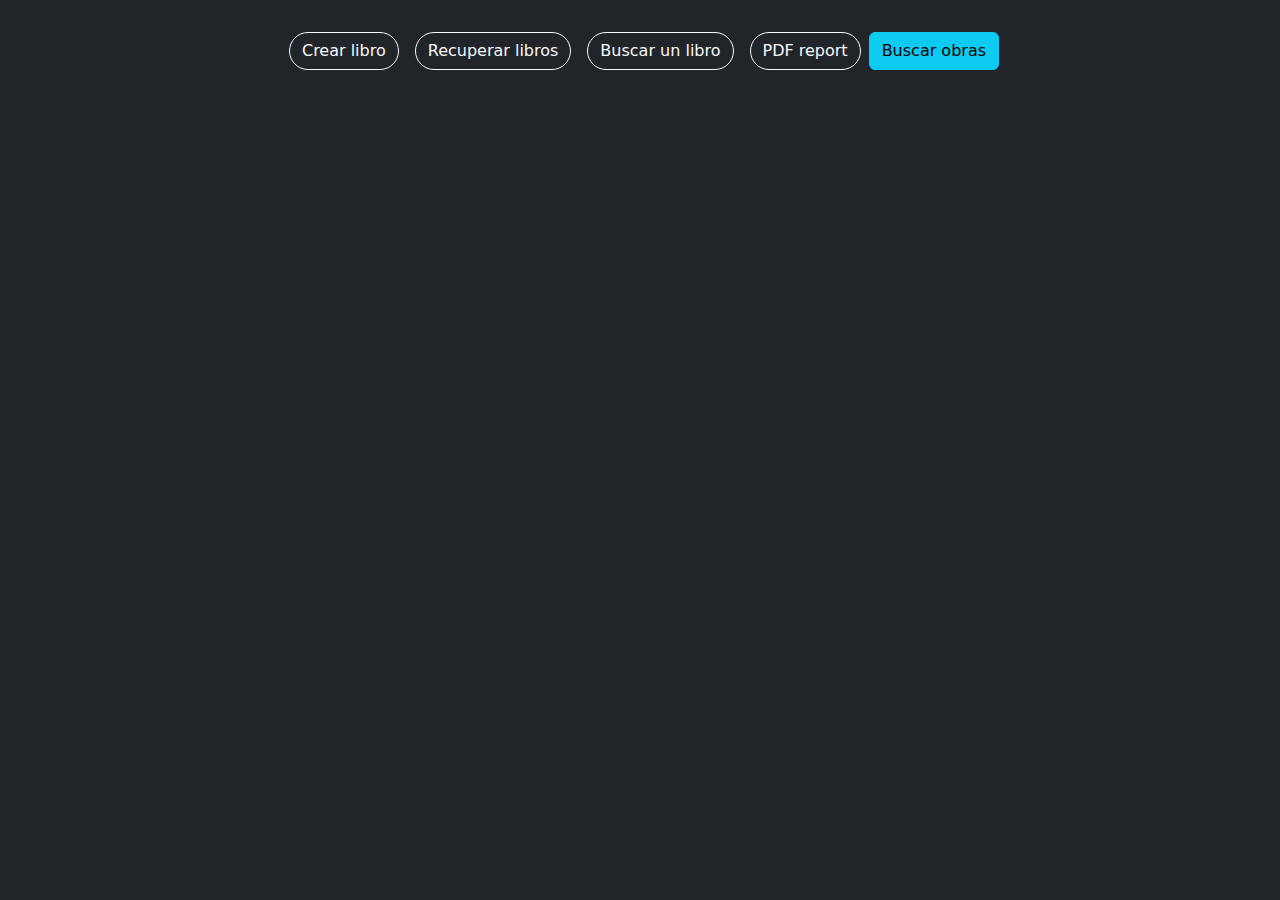
<file: src/main/resources/templates/index.html>
<html xmlns:th="http://www.thymeleaf.org">
<head>
    <link href="https://cdn.jsdelivr.net/npm/bootstrap@5.3.0/dist/css/bootstrap.min.css" rel="stylesheet">
</head>
<body class="bg-dark text-light">

    <p th:text="${mensaje}" class="text-center my-3"></p>

    <header class="bg-dark py-3">
        <div class="container d-flex justify-content-center">
            <a href="/createBook" class="btn btn-outline-light mx-2 rounded-pill">Crear libro</a>
            <a href="/books" class="btn btn-outline-light mx-2 rounded-pill">Recuperar libros</a>
            <a href="/searchBook" class="btn btn-outline-light mx-2 rounded-pill">Buscar un libro</a>
            <a href="/api/pdfreport" class="btn btn-outline-light mx-2 rounded-pill">PDF report</a>
            <!-- <a href="/api/authorsbvmc" class="btn btn-info">Wikidata call</a> -->
            <a href="/wikidatabvmc" class="btn btn-info">Buscar obras</a>
        </div>
    </header>
    <script src="https://cdn.jsdelivr.net/npm/bootstrap@5.3.0/dist/js/bootstrap.bundle.min.js"></script>
</body>
</html>
</file>
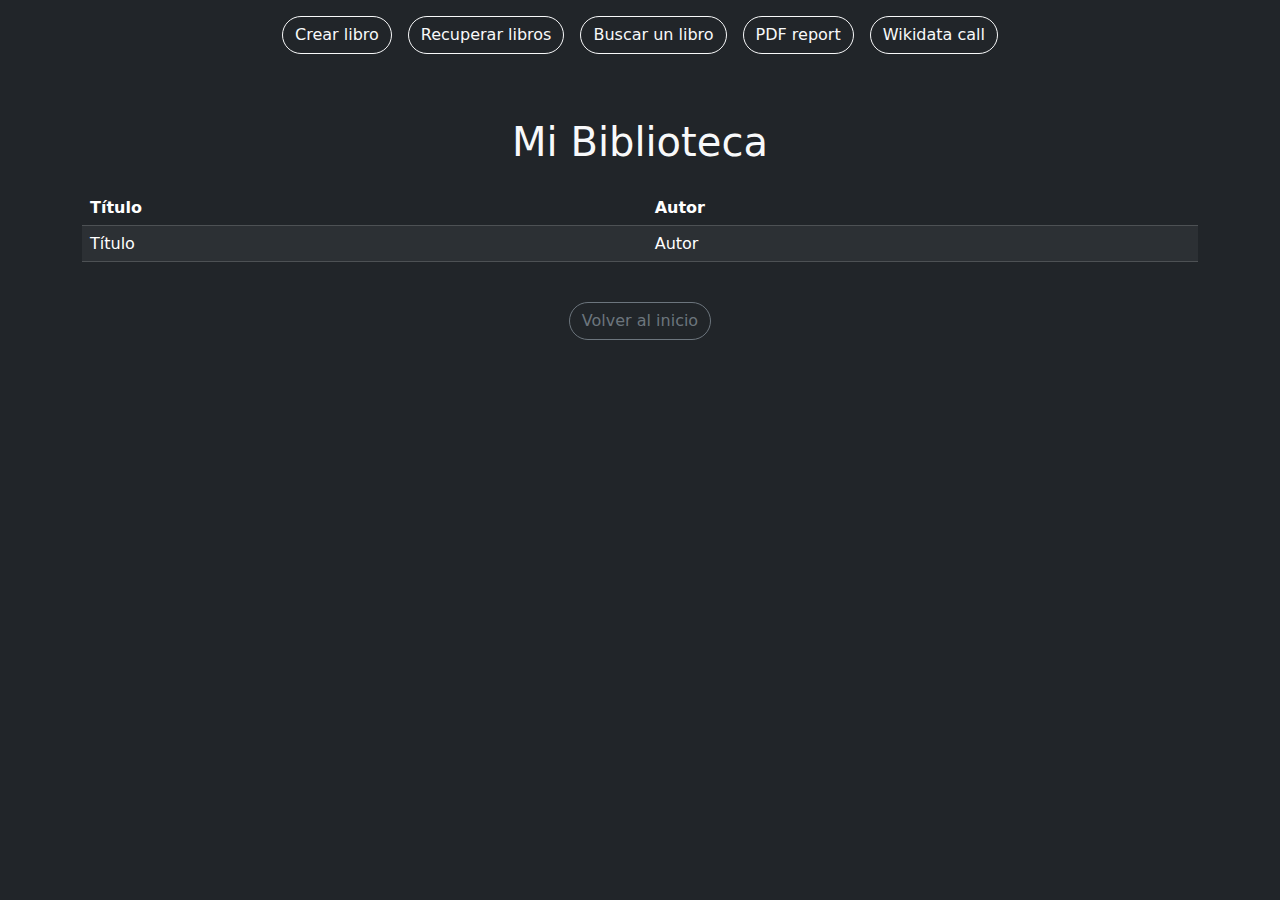
<file: src/main/resources/templates/biblioteca.html>
<html xmlns:th="http://www.thymeleaf.org">
<head>
    <link href="https://cdn.jsdelivr.net/npm/bootstrap@5.3.0/dist/css/bootstrap.min.css" rel="stylesheet">
</head>
<body class="bg-dark text-light">

    <header class="bg-dark py-3">
        <div class="container d-flex justify-content-center">
            <a href="/createBook" class="btn btn-outline-light mx-2 rounded-pill">Crear libro</a>
            <a href="/books" class="btn btn-outline-light mx-2 rounded-pill">Recuperar libros</a>
            <a href="/searchBook" class="btn btn-outline-light mx-2 rounded-pill">Buscar un libro</a>
            <a href="/api/pdfreport" class="btn btn-outline-light mx-2 rounded-pill">PDF report</a>
            <a href="/api/authorsbvmc" class="btn btn-outline-light mx-2 rounded-pill">Wikidata call</a>
        </div>
    </header>

    <div class="container mt-5">
        <h1 class="text-center mb-4">Mi Biblioteca</h1>
        <!-- Tabla de libros -->
        <div class="table-responsive">
            <table class="table table-dark table-striped table-hover">
                <thead>
                <tr>
                    <th scope="col">Título</th>
                    <th scope="col">Autor</th>
                </tr>
                </thead>
                <tbody>
                <tr th:each="book : ${books}">
                    <td th:text="${book.title}">Título</td>
                    <td th:text="${book.author}">Autor</td>
                </tr>
                </tbody>
            </table>
        </div>
        <!-- Botón para regresar a la página principal -->
        <div class="text-center mt-4">
            <a href="/" th:href="@{/}" class="btn btn-outline-secondary rounded-pill">Volver al inicio</a>
        </div>
    </div>
    <script src="https://cdn.jsdelivr.net/npm/bootstrap@5.3.0/dist/js/bootstrap.bundle.min.js"></script>
  </body>

</html>
</file>
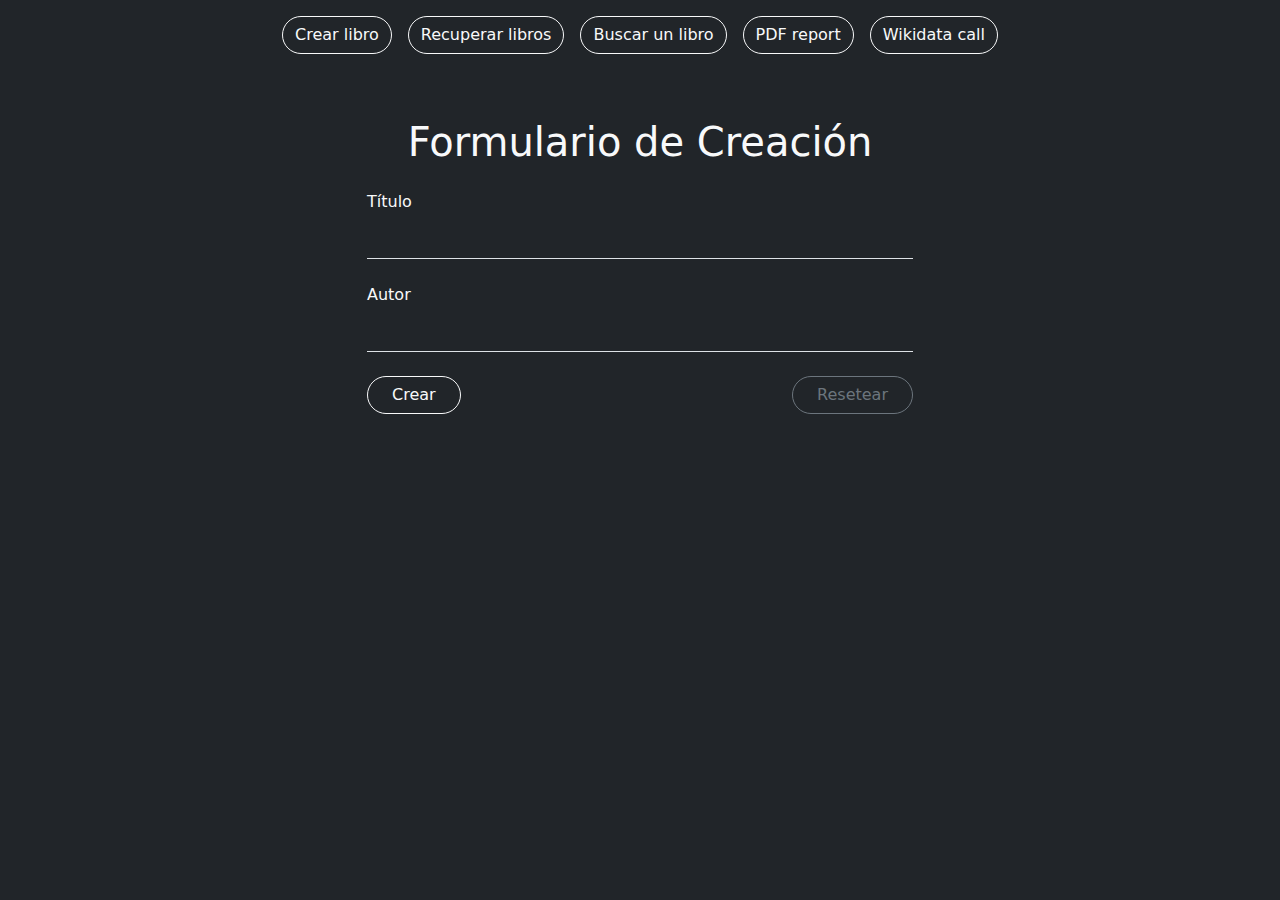
<file: src/main/resources/templates/form.html>
<html xmlns:th="http://www.thymeleaf.org">
<head>
    <link href="https://cdn.jsdelivr.net/npm/bootstrap@5.3.0/dist/css/bootstrap.min.css" rel="stylesheet">
</head>
<body class="bg-dark text-light">
<!-- Barra de navegación -->
<header class="bg-dark py-3">
    <div class="container d-flex justify-content-center">
        <a href="/createBook" class="btn btn-outline-light mx-2 rounded-pill">Crear libro</a>
        <a href="/books" class="btn btn-outline-light mx-2 rounded-pill">Recuperar libros</a>
        <a href="/searchBook" class="btn btn-outline-light mx-2 rounded-pill">Buscar un libro</a>
        <a href="/api/pdfreport" class="btn btn-outline-light mx-2 rounded-pill">PDF report</a>
        <a href="/api/authorsbvmc" class="btn btn-outline-light mx-2 rounded-pill">Wikidata call</a>
    </div>
</header>


<div class="container mt-5">
    <h1 class="text-center mb-4">Formulario de Creación</h1>
    <div class="row justify-content-center">
        <div class="col-md-6">
            <!-- Formulario -->
            <form action="#" th:action="@{/createBook}" th:object="${book}" method="post">
                <div class="mb-4">
                    <label for="title" class="form-label text-light">Título</label>
                    <input type="text" id="title" th:field="*{title}" class="form-control bg-dark text-light border-0 border-bottom rounded-0" placeholder="Ingrese el título del libro" required />
                </div>
                <div class="mb-4">
                    <label for="author" class="form-label text-light">Autor</label>
                    <input type="text" id="author" th:field="*{author}" class="form-control bg-dark text-light border-0 border-bottom rounded-0" placeholder="Ingrese el autor del libro" required />
                </div>
                <div class="d-flex justify-content-between">
                    <!-- Botón Crear -->
                    <button type="submit" class="btn btn-outline-light rounded-pill px-4">Crear</button>
                    <!-- Botón Reset -->
                    <button type="reset" class="btn btn-outline-secondary rounded-pill px-4">Resetear</button>
                </div>
            </form>
        </div>
    </div>
</div>
    <script src="https://cdn.jsdelivr.net/npm/bootstrap@5.3.0/dist/js/bootstrap.bundle.min.js"></script>
</body>
</html>
</file>
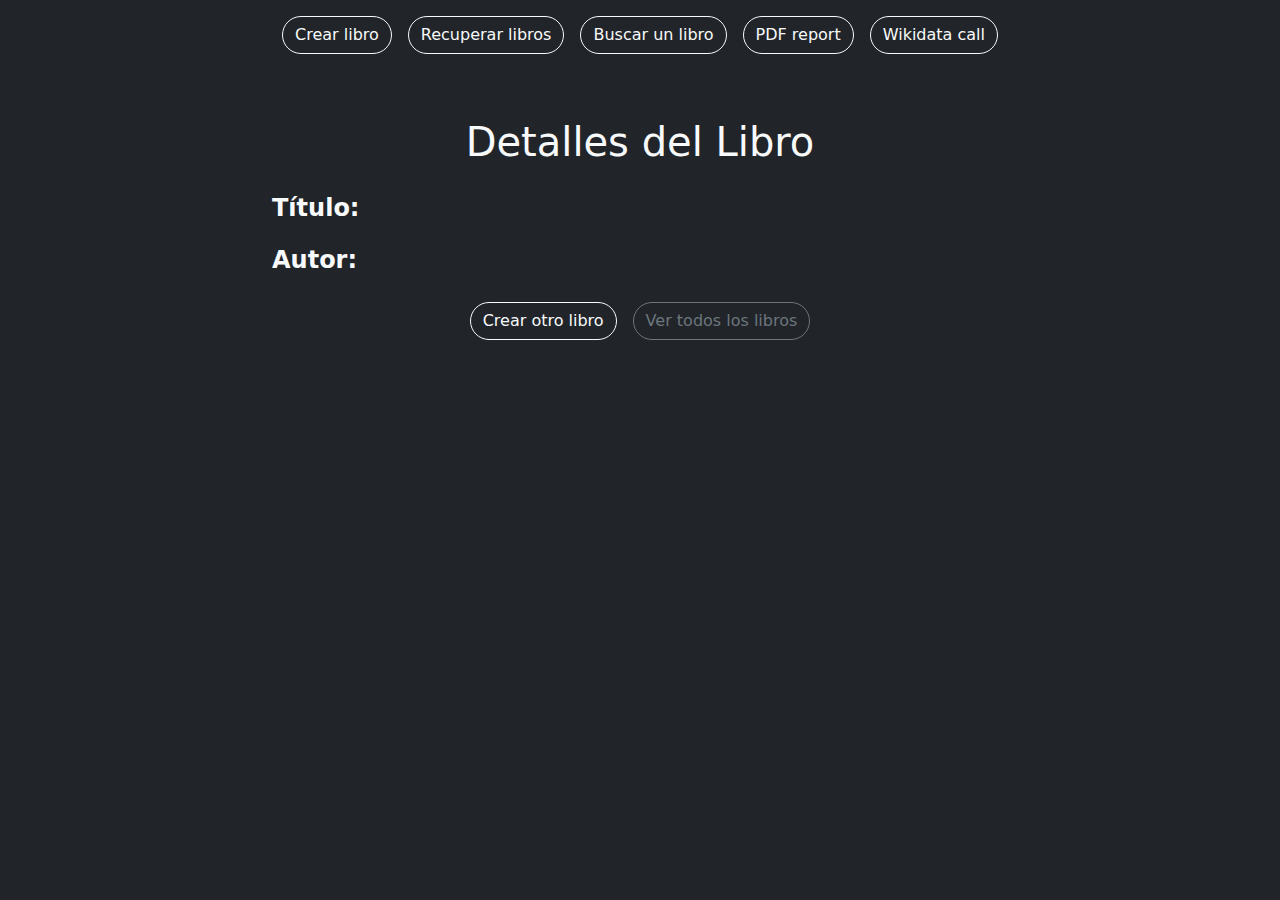
<file: src/main/resources/templates/result.html>
<html xmlns:th="http://www.thymeleaf.org">
<head>
    <link href="https://cdn.jsdelivr.net/npm/bootstrap@5.3.0/dist/css/bootstrap.min.css" rel="stylesheet">
</head>
<body class="bg-dark text-light">

    <header class="bg-dark py-3">
        <div class="container d-flex justify-content-center">
            <a href="/createBook" class="btn btn-outline-light mx-2 rounded-pill">Crear libro</a>
            <a href="/books" class="btn btn-outline-light mx-2 rounded-pill">Recuperar libros</a>
            <a href="/searchBook" class="btn btn-outline-light mx-2 rounded-pill">Buscar un libro</a>
            <a href="/api/pdfreport" class="btn btn-outline-light mx-2 rounded-pill">PDF report</a>
            <a href="/api/authorsbvmc" class="btn btn-outline-light mx-2 rounded-pill">Wikidata call</a>
        </div>
    </header>

    <div class="container mt-5">
        <h1 class="text-center mb-4">Detalles del Libro</h1>
        <div class="row justify-content-center">
            <div class="col-md-8">
                <!-- Información del libro -->
                <p class="fs-4">
                    <strong>Título:</strong> <span th:text="${book.title}"></span>
                </p>
                <p class="fs-4">
                    <strong>Autor:</strong> <span th:text="${book.author}"></span>
                </p>
                <div class="d-flex justify-content-center mt-4">
                    <a href="/createBook" class="btn btn-outline-light rounded-pill mx-2">Crear otro libro</a>
                    <a href="/books" class="btn btn-outline-secondary rounded-pill mx-2">Ver todos los libros</a>
                </div>
            </div>
        </div>
    </div>

    <script src="https://cdn.jsdelivr.net/npm/bootstrap@5.3.0/dist/js/bootstrap.bundle.min.js"></script>

</body>
</html>
</file>
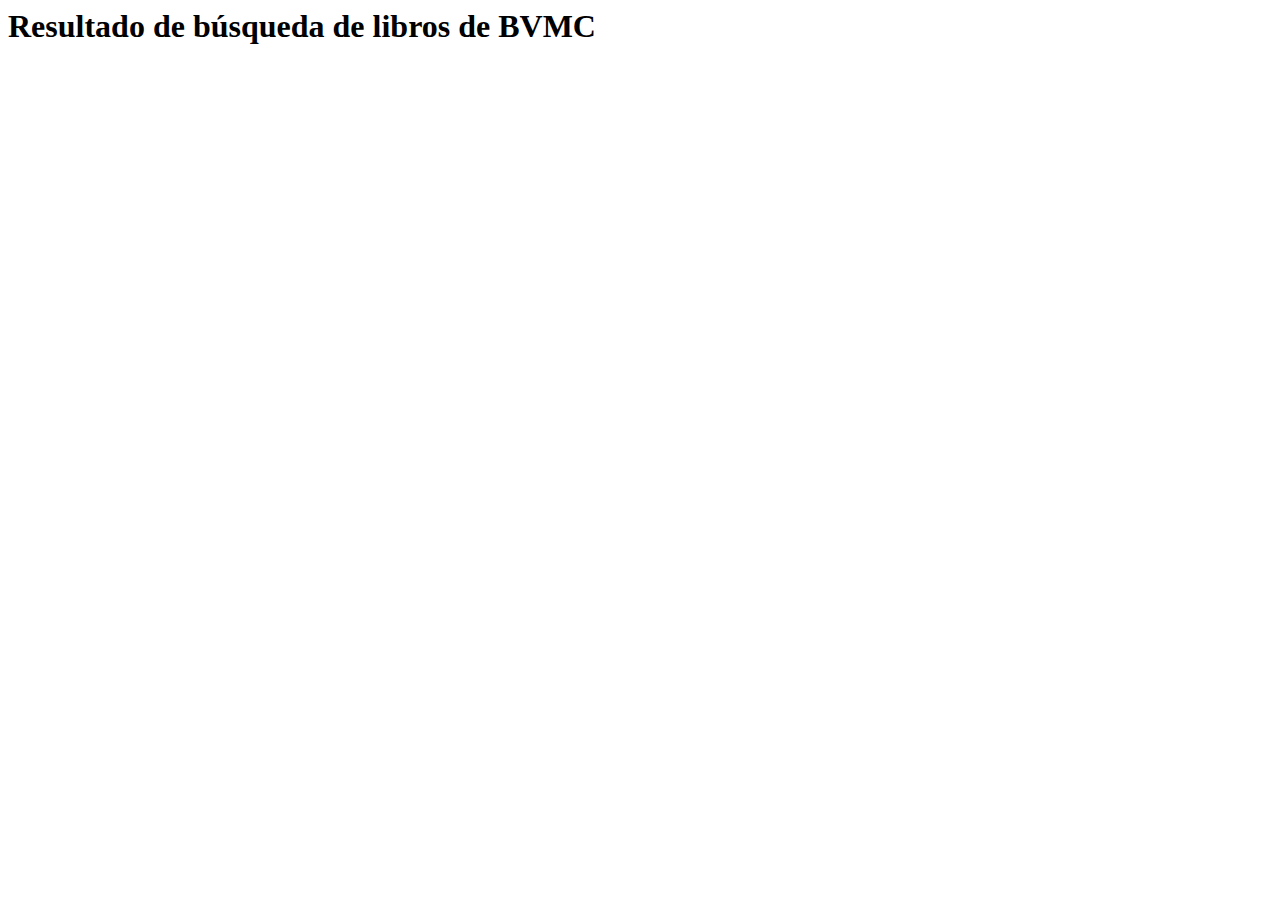
<file: src/main/resources/templates/resultSearchAuthor.html>
<html xmlns:th="http://www.thymeleaf.org">
<body>
<h1>Resultado de búsqueda de libros de BVMC</h1>
  <p th:text="'Título: ' + ${book.title}"/>
  <p th:text="'Autor: ' + ${book.author}" />

</body>
</html>
</file>
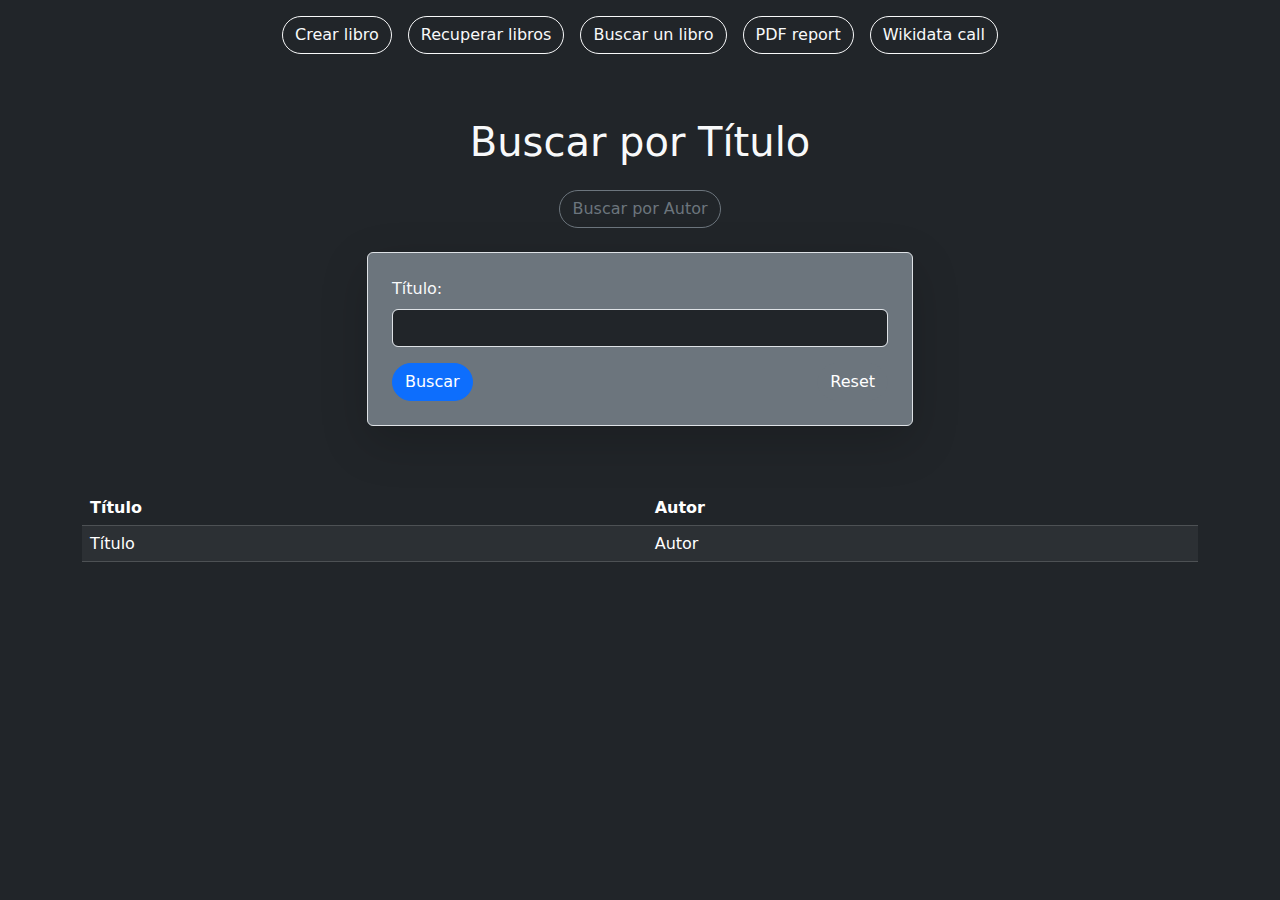
<file: src/main/resources/templates/searchForm.html>
<html xmlns:th="http://www.thymeleaf.org">
<head>
    <link href="https://cdn.jsdelivr.net/npm/bootstrap@5.3.0/dist/css/bootstrap.min.css" rel="stylesheet">
</head>
<body class="bg-dark text-light">

    <header class="bg-dark py-3">
        <div class="container d-flex justify-content-center">
            <a href="/createBook" class="btn btn-outline-light mx-2 rounded-pill">Crear libro</a>
            <a href="/books" class="btn btn-outline-light mx-2 rounded-pill">Recuperar libros</a>
            <a href="/searchBook" class="btn btn-outline-light mx-2 rounded-pill">Buscar un libro</a>
            <a href="/api/pdfreport" class="btn btn-outline-light mx-2 rounded-pill">PDF report</a>
            <a href="/api/authorsbvmc" class="btn btn-outline-light mx-2 rounded-pill">Wikidata call</a>
        </div>
    </header>

    <div class="container mt-5">
        <h1 class="text-center mb-4">Buscar por Título</h1>

        <div class="text-center mb-4">
            <a th:href="@{/searchAuthor}" class="btn btn-outline-secondary rounded-pill">Buscar por Autor</a>
        </div>

        <div class="row justify-content-center">
            <div class="col-md-6">
                <form th:action="@{/searchBook}" method="get" class="p-4 border rounded shadow-lg bg-secondary">
                    <div class="mb-3">
                        <label for="title" class="form-label text-light">Título:</label>
                        <input type="text" id="title" th:name="texto" class="form-control bg-dark text-light" placeholder="Ingrese el título del libro" required>
                    </div>
                    <div class="d-flex justify-content-between">
                        <button type="submit" class="btn btn-primary rounded-pill">Buscar</button>
                        <button type="reset" class="btn btn-secondary rounded-pill">Reset</button>
                    </div>
                </form>
            </div>
        </div>

        <div class="table-responsive mt-5">
            <table class="table table-dark table-striped table-hover">
                <thead>
                <tr>
                    <th scope="col">Título</th>
                    <th scope="col">Autor</th>
                </tr>
                </thead>
                <tbody>
                <tr th:each="book : ${libros}">
                    <td th:text="${book.title}">Título</td>
                    <td th:text="${book.author}">Autor</td>
                </tr>
                </tbody>
            </table>
        </div>
    </div>
    <script src="https://cdn.jsdelivr.net/npm/bootstrap@5.3.0/dist/js/bootstrap.bundle.min.js"></script>
</body>
</html>
</file>
